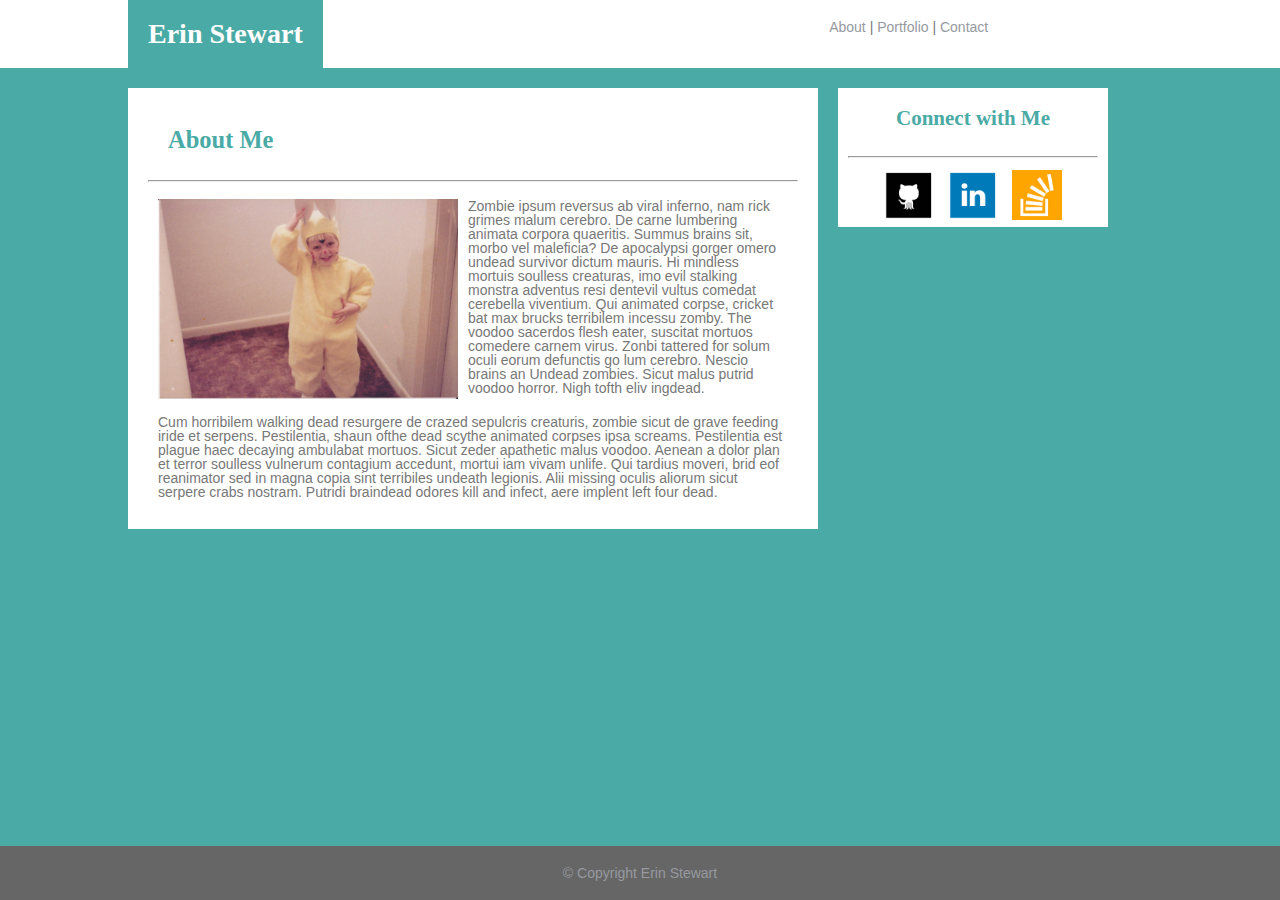
<file: index.html>
<!DOCTYPE html>
<html lang="en-us">
<head>
	<title>About Me</title>

	<meta charset="utf-8">
	
	<link rel="stylesheet" type="text/css" href="assets/css/reset.css">

	<link rel="stylesheet" type="text/css" href="assets/css/style.css">

</head>
<body>

	<header>

	<h1>Erin Stewart</h1>

	<nav>

		<a href="#">About</a> | <a href="portfolio.html">Portfolio</a> | <a href="contact.html">Contact</a>

	</nav>

	</header>

	<section class="abtme">

		<h2>About Me</h2>

		<hr>

		<img src="assets/images/bunny.jpg" alt="Picture of Erin Stewart dressed as a bunny." class="mypic">

		<p>
			Zombie ipsum reversus ab viral inferno, nam rick grimes malum cerebro. De carne lumbering animata corpora quaeritis. Summus brains sit​​, morbo vel maleficia? De apocalypsi gorger omero undead survivor dictum mauris. Hi mindless mortuis soulless creaturas, imo evil stalking monstra adventus resi dentevil vultus comedat cerebella viventium. Qui animated corpse, cricket bat max brucks terribilem incessu zomby. The voodoo sacerdos flesh eater, suscitat mortuos comedere carnem virus. Zonbi tattered for solum oculi eorum defunctis go lum cerebro. Nescio brains an Undead zombies. Sicut malus putrid voodoo horror. Nigh tofth eliv ingdead.
		</p>

		<p>
			Cum horribilem walking dead resurgere de crazed sepulcris creaturis, zombie sicut de grave feeding iride et serpens. Pestilentia, shaun ofthe dead scythe animated corpses ipsa screams. Pestilentia est plague haec decaying ambulabat mortuos. Sicut zeder apathetic malus voodoo. Aenean a dolor plan et terror soulless vulnerum contagium accedunt, mortui iam vivam unlife. Qui tardius moveri, brid eof reanimator sed in magna copia sint terribiles undeath legionis. Alii missing oculis aliorum sicut serpere crabs nostram. Putridi braindead odores kill and infect, aere implent left four dead.
		</p>



	</section>

	<aside>
		
		<h3>Connect with Me</h3>

		<hr>

		<img src="assets/images/github_square_black.png" alt="Github Icon" class="icon">

		<img src="assets/images/linkedin_square_color.png" alt="LinkedIn Icon" class="icon">

		<img src="assets/images/stackoverflow.png" alt="Stackoverflow Icon" class="icon">

	</aside>

	<footer>&copy; Copyright Erin Stewart</footer>

</body>
</html>
</file>
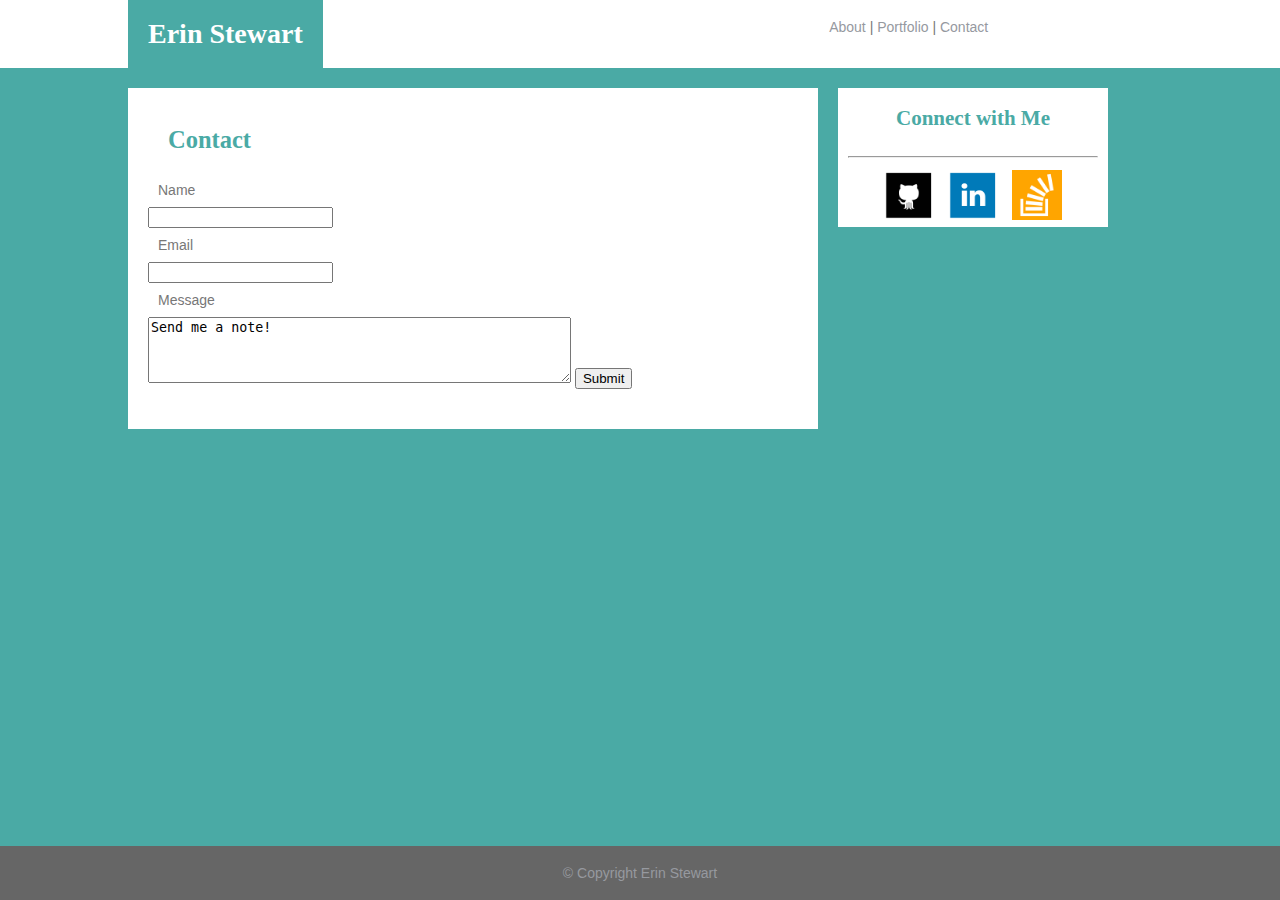
<file: contact.html>
<!DOCTYPE html>
<html lang="en-us">
<head>
	<title>Contact Information</title>

	<meta charset="utf-8">
	
	<link rel="stylesheet" type="text/css" href="assets/css/reset.css">

	<link rel="stylesheet" type="text/css" href="assets/css/style.css">

</head>
<body>

	<header>

	<h1>Erin Stewart</h1>

	<nav>

		<a href="index.html">About</a> | <a href="portfolio.html">Portfolio</a> | <a href="#">Contact</a>

	</nav>

	</header>

	<section class="contact">
		<h2>Contact</h2>

		<form action="mailto:erinmariah@gmail.com" method="POST" enctype="multipart/form-data" name="ContactForm" target="_blank">

		<p>Name</p>

		<input type="text" name="fullname" required>

		<p>Email</p>

		<input type="email" name="email" required>

		<p>Message</p>

		<textarea rows="4" cols="50" required>Send me a note!</textarea>

		<input type="submit" value="Submit">

		</form>

	</section>

	<aside>
		
		<h3>Connect with Me</h3>

		<hr>

		<img src="assets/images/github_square_black.png" alt="Github Icon" class="icon">

		<img src="assets/images/linkedin_square_color.png" alt="LinkedIn Icon" class="icon">

		<img src="assets/images/stackoverflow.png" alt="Stackoverflow Icon" class="icon">

	</aside>

	<footer>&copy; Copyright Erin Stewart</footer>

</body>
</html>
</file>
<file: assets/css/style.css>
/*

Specs:

Colors:
Teal color (used for headings and backgrounds): #4aaaa5
Regular font color (used for paragraphs and all text besides the headings): #777777
Main header background color: #ffffff
Main header border color: #cccccc
Footer background color: #666666
Main content background color: #ffffff
Main content border color: #dddddd

Fonts:
For heading fonts use font-family: 'Georgia', Times, Times New Roman, serif;.
For all other fonts use 'Arial', 'Helvetica Neue', Helvetica, sans-serif;.

Dimensions:

The entire content area is 960px wide.
The main section content is 650px wide.
The sidebar is 270px wide.

*/

body {
	margin: 0;
	padding: 0;
	background: url("http://i.imgur.com/PGeDk4Z.png") repeat #4aaaa5;
	background-attachment: fixed;
	color: #777777;
	font-family: "Arial", "Helvetica Neue", Helvetica, sans-serif;
	font-size: 14px;
}

a {
	color: #96999F;
}

a:link {
    text-decoration: none;
}

a:visited {
    text-decoration: none;
}

a:hover {
    text-decoration: underline;
}

a:active {
    text-decoration: underline;
}

hr {
	color: #96999F;
}

header {
	background: #ffffff;
	border-collapse: collapse;
	border-color: #cccccc;
	overflow: auto;
	margin-bottom: 20px;
	width: 100%;
}

nav {
	padding: 20px;
	float: left;
	display: inline;
	margin-left: 38%;
}

section {
	width: 650px;
	background: #ffffff;
	border-collapse: collapse;
	border-color: #dddddd;
	padding: 20px;
	clear: both;
	float: left;
	margin-left: 10%;
	margin-bottom: 20px;
}

aside {
	width: 250px;
	padding: 0px 10px;
	float: left;
	background: #ffffff;
	text-align: center;
	display: inline;
	margin-left: 20px;
	margin-bottom: 20px;
	display: inline;
}

form {
	width: 650px;
	background: #ffffff;
	border-collapse: collapse;
	border-color: #dddddd;
	margin-bottom: 20px;
	overflow: auto;
}

footer {
	background: #666666;
	clear: both;
	width: 100%;
	margin-top: 10px;
	overflow: auto;
	padding: 20px 0px;
	position: fixed;
	bottom: 0;
	text-align: center;
	color: #96999F;

}

h1, h2, h3, .foliolabel {
	font-family: "Georgia", Times, "Times New Roman", serif;
	padding: 20px;
}

h1 {
	background: #4aaaa5;
	font-size: 200%;
	font-weight: 700;
	color: #ffffff;
	display: inline;
	float: left;
	margin-left: 10%;
}

h2, h3 {
	color: #4aaaa5;
	font-weight: 600;
}

h2 {
	font-size: 175%;
}

h3 {
	font-size: 150%;
}

p {
	padding: 10px;
}

.abtme {
	clear: both;
	padding: 20px;
	display: inline;
}

.mypic {
	float: left;
	height: 200px;
	width: 300px;
	padding: 10px;
}

.folio {
	clear: both;
	padding: 20px;
}

.foliolabel {
	clear: both;
	background: #4aaaa5;
	display: inline;
	width: 300px;
	color: #ffffff;
	font-weight: 300;
	text-align: center;
	padding: 20px 0px;
	position: absolute;
	bottom: 10px;
}

.project {
	float: left;
	margin: 12px;
}

.project-1 {
	position: relative;
}

.project-2 {
	position: relative;
}

.project-3 {
	position: relative;
}

.project-4 {
	position: relative;
}

.project-5 {
	position: relative;
}

.icon {
	clear: both;
	height: 50px;
	width: 50px;
	padding: 5px;
}
</file>
